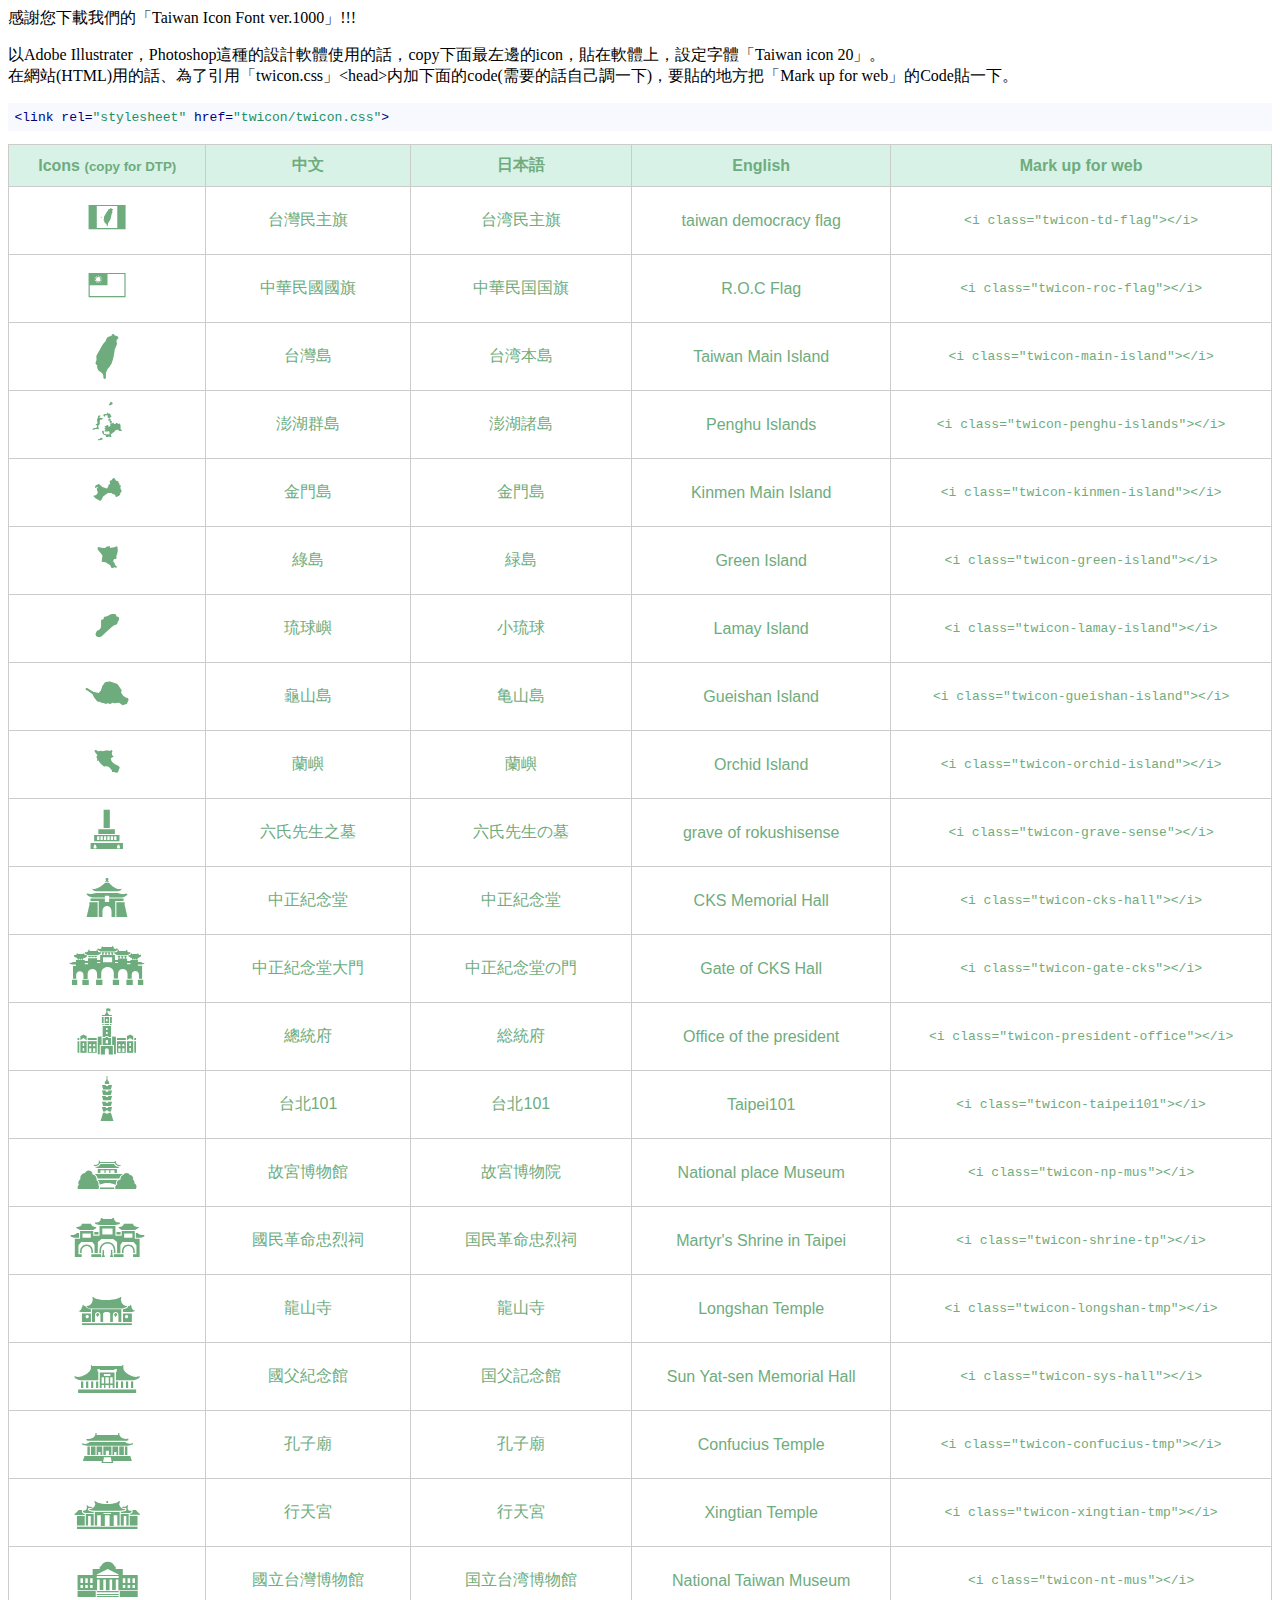
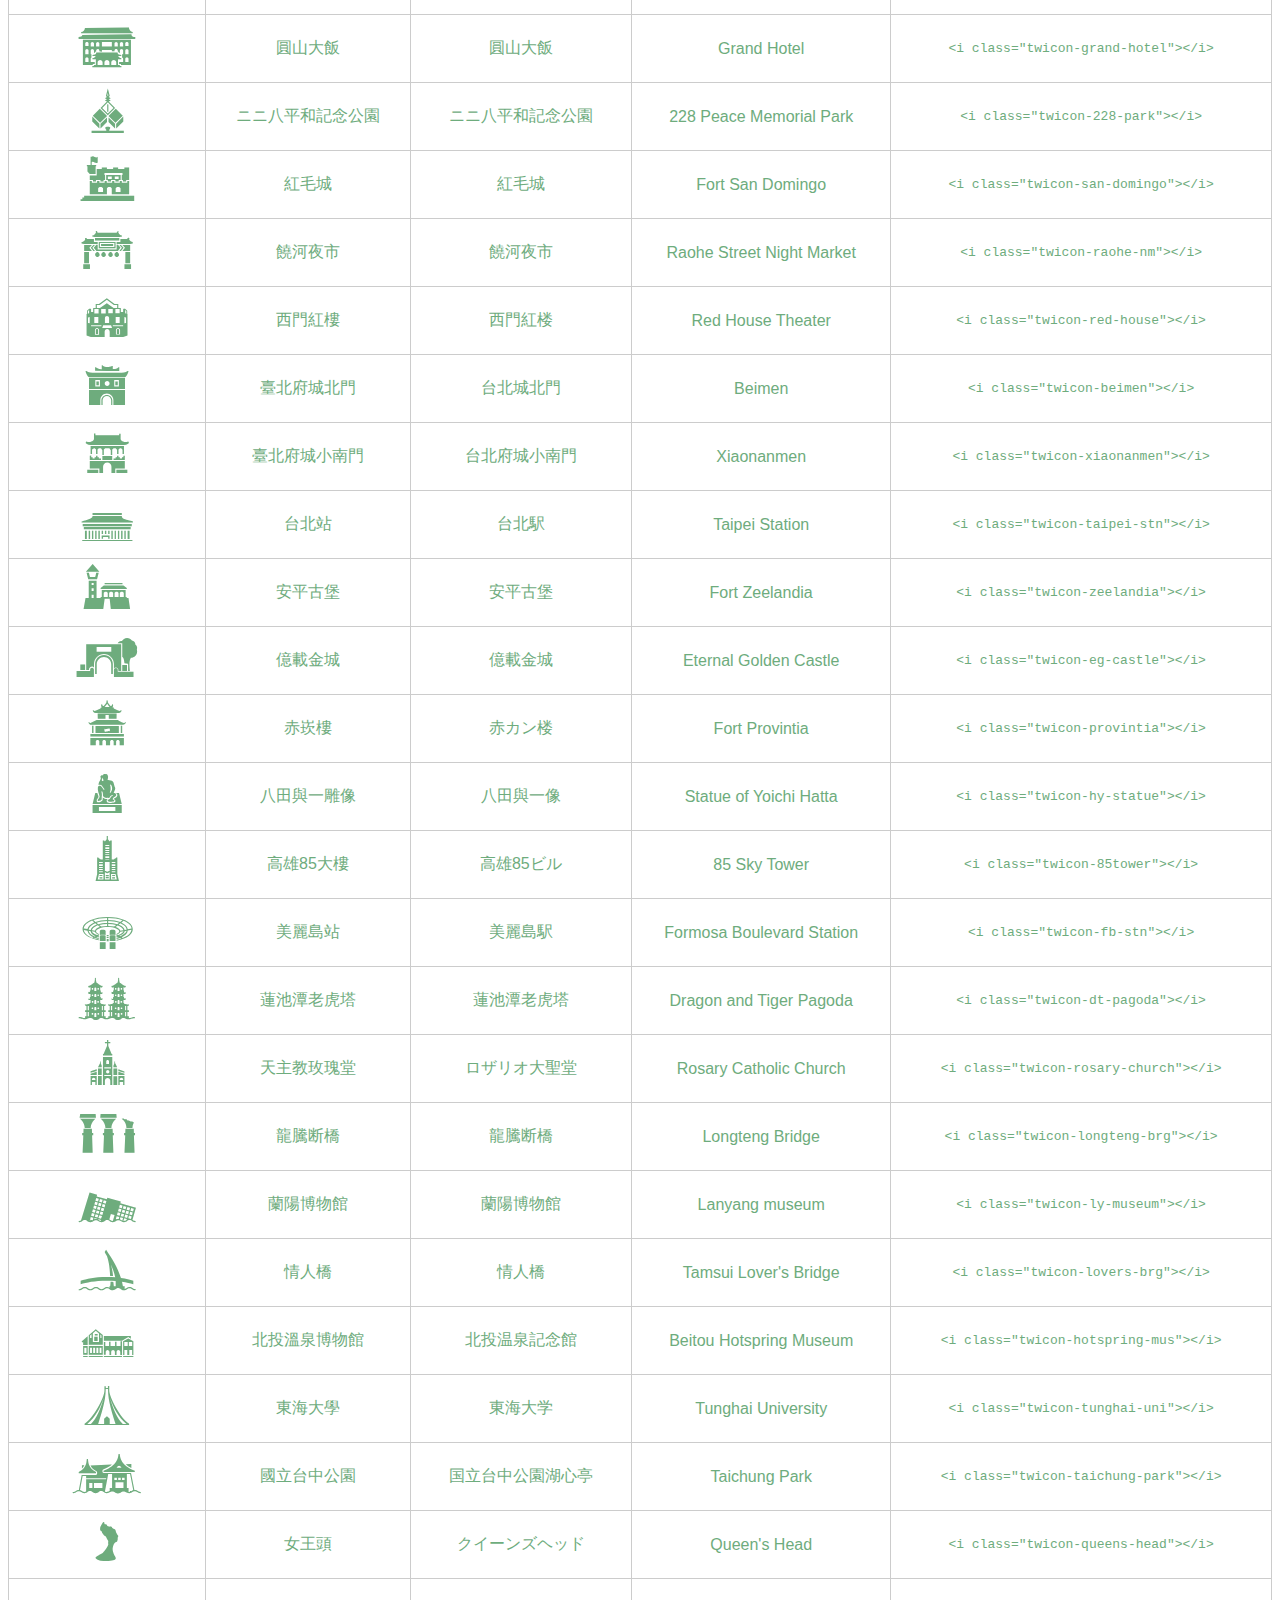
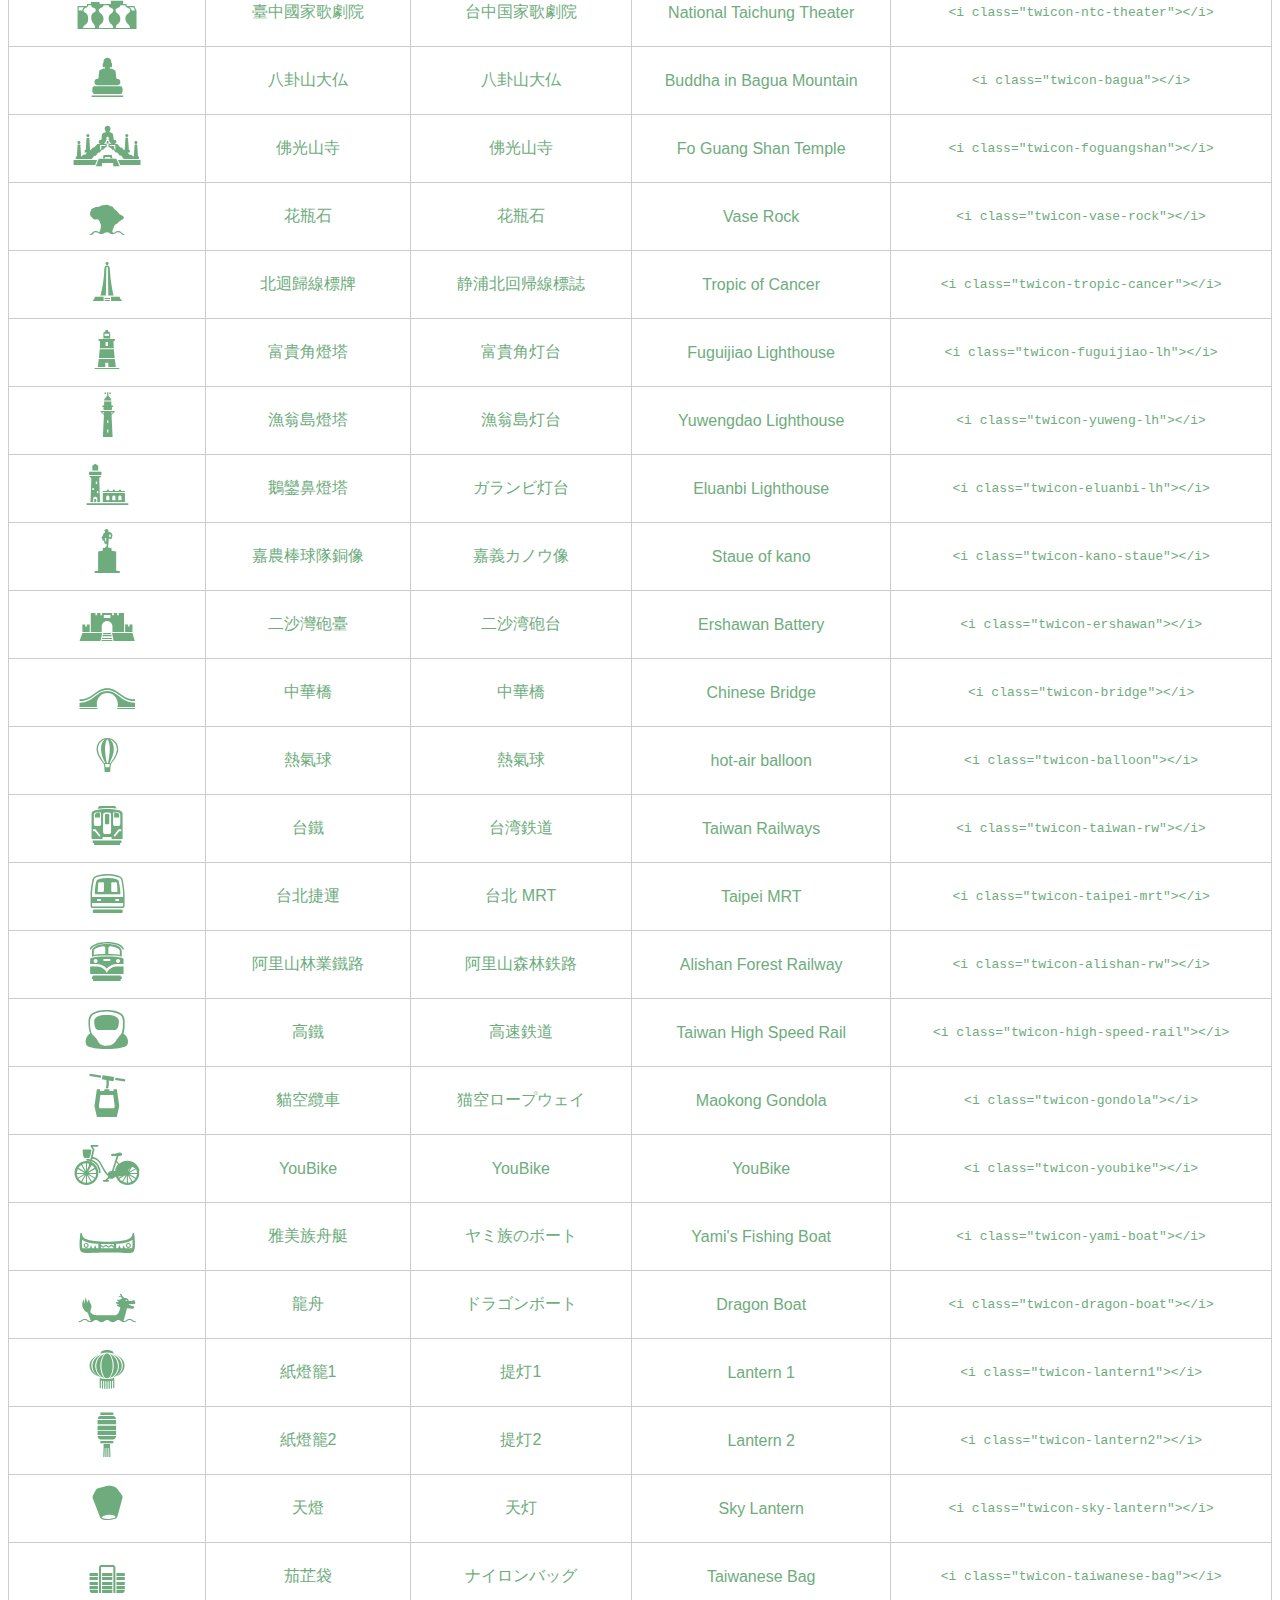
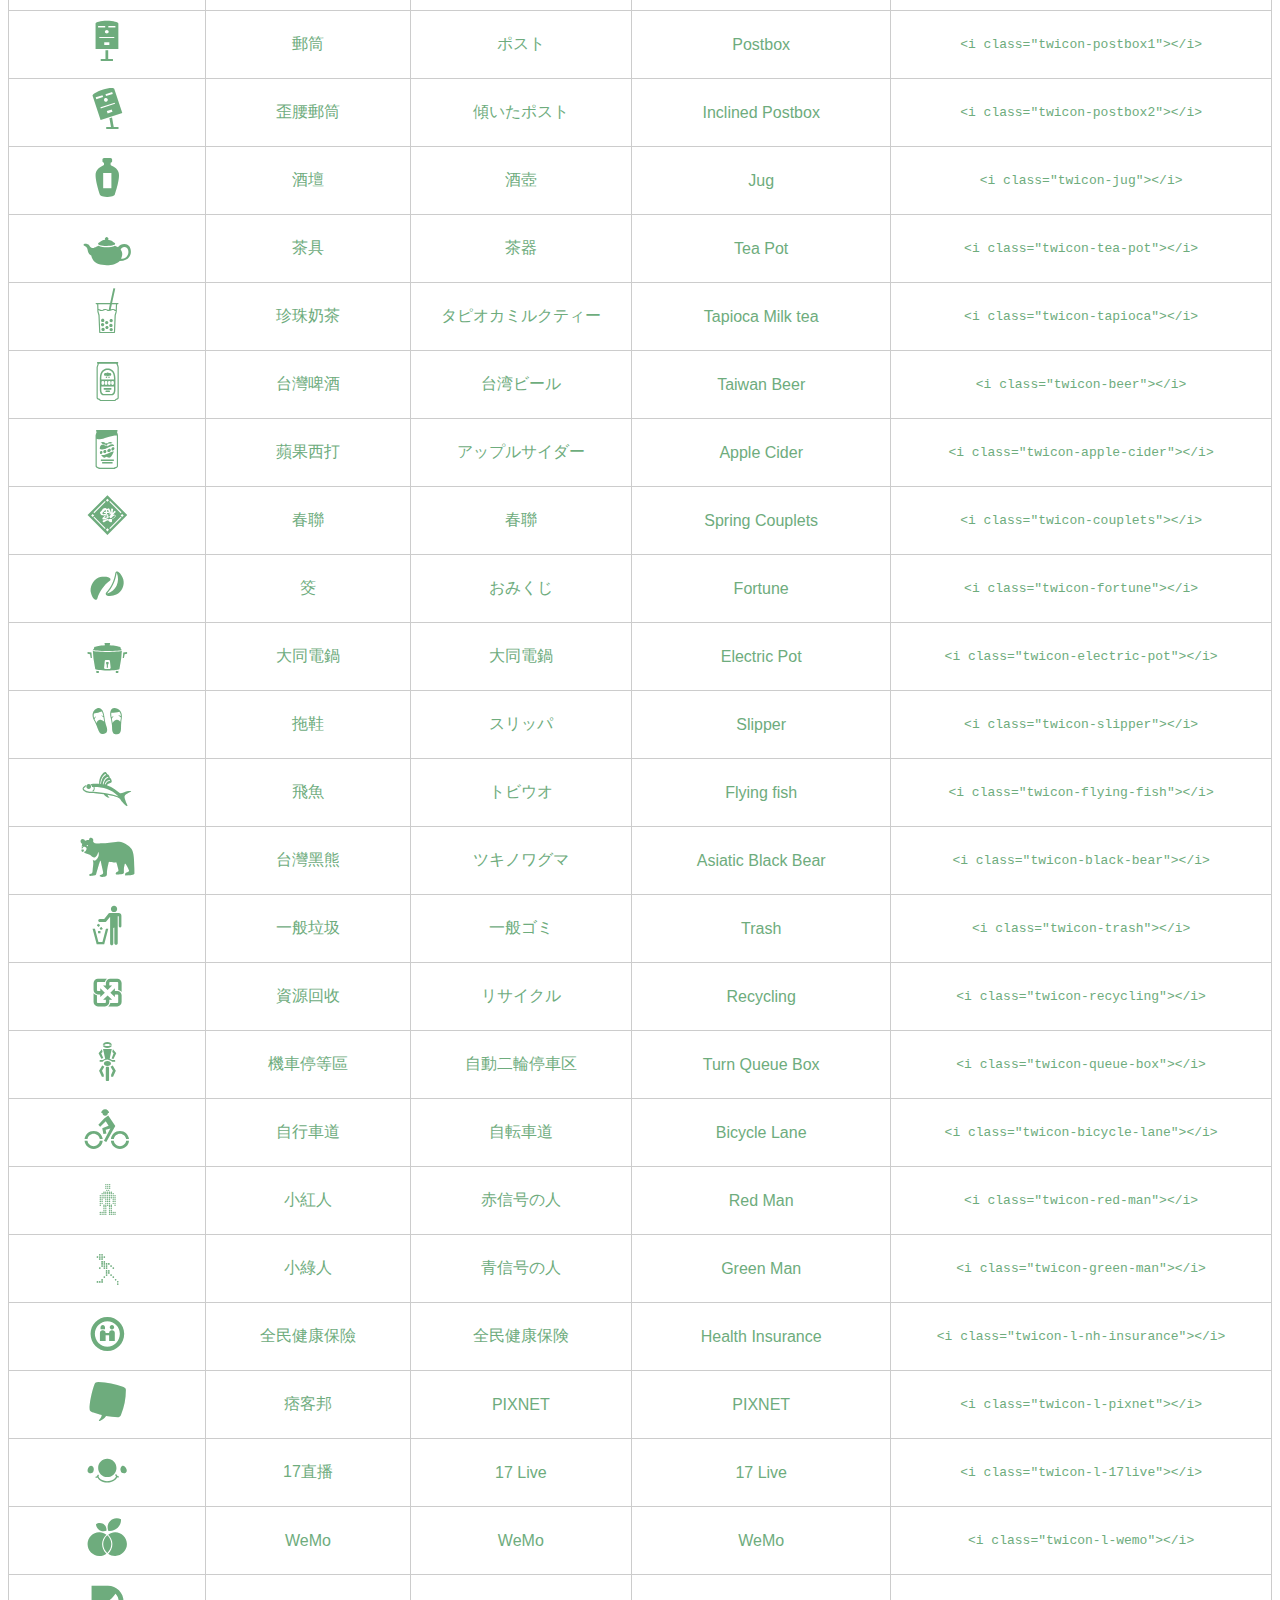
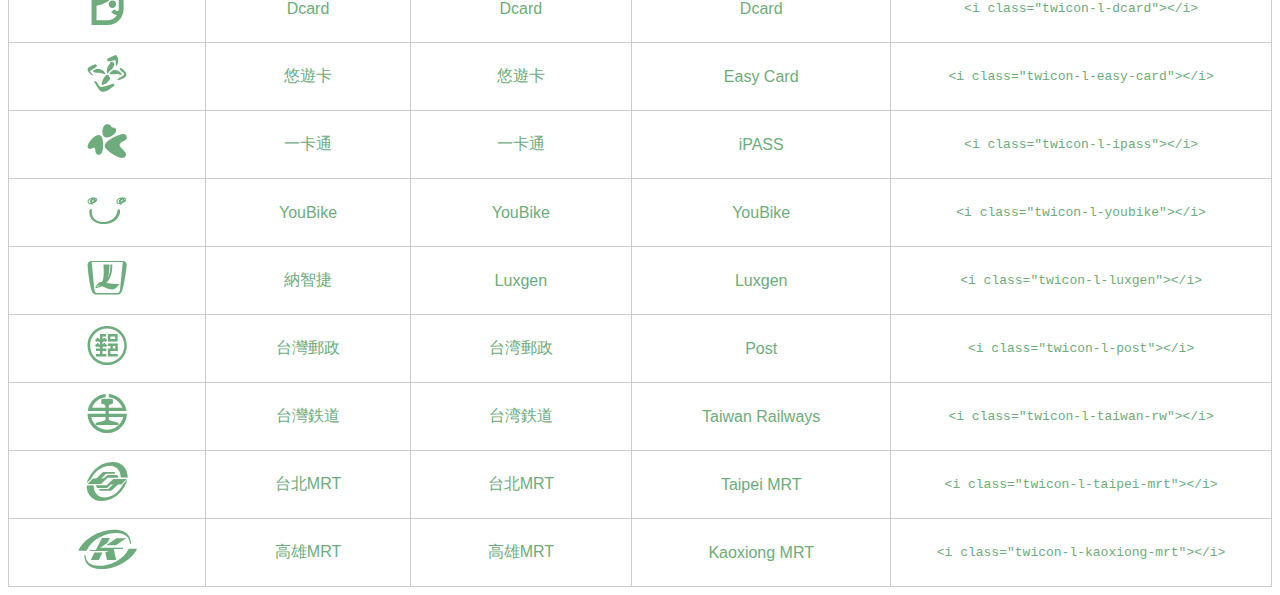
<file: twicon/List.html>
<head>
 <title>一覽表|一覧表|List</title>
 <style type="text/css">
  table{
    width: 100%;
    border-collapse: collapse;
    border-spacing: 0;
    color:#6EAC7D;
    font-family: sans-serif ;
  }

  table th{
    padding: 10px 20px;
    text-align: center;
    border: 1px solid #ccc;
    background-color: #D9F2E7
  }

  table td{
    padding: 0px 20px;
    text-align: center;
    border: 1px solid #ccc;
  }

  table td.icon {
    font-family: "twicon" ;
    font-size: 3.5em ;
    border: 1px solid #ccc;
  }

  table tr:hover{
    background-color: #4A7756;
    color:#fff;
  }

  @font-face {
   font-family: 'twicon';
   src: url('twicon.woff') ;
   src: url('twicon.woff2') ;
  }
 </style>
</head>
<body>
 <p>
   感謝您下載我們的「Taiwan Icon Font ver.1000」!!!
 </p>
 <p>
   以Adobe Illustrater，Photoshop這種的設計軟體使用的話，copy下面最左邊的icon，貼在軟體上，設定字體「Taiwan icon 20」。
  <br>在網站(HTML)用的話、為了引用「twicon.css」&lt;head&gt;内加下面的code(需要的話自己調一下)，要貼的地方把「Mark up for web」的Code貼一下。
  <pre style="display:block;overflow-x:auto;padding:0.5em;color:#000;background:#f8f8ff"><code><span style="color:#000080;font-weight:normal">&lt;<span style="color:#000080;font-weight:normal">link</span> <span class="hljs-attr">rel</span>=<span style="color:#219161">&quot;stylesheet&quot;</span> <span class="hljs-attr">href</span>=<span style="color:#219161">&quot;twicon/twicon.css&quot;</span>&gt;</span></code></pre>

 <table>
  <tr>
    <th>Icons <small>(copy for DTP)</small></th>
    <th>中文</th>
    <th>日本語</th>
    <th>English</th>
    <th>Mark up for web</th>
  </tr>
  <tr>
    <td class="icon">ꀀ</td>
    <td>台灣民主旗</td>
    <td>台湾民主旗</td>
    <td>taiwan democracy flag</td>
    <td><code>&lt;i class="twicon-td-flag"&gt;&lt;/i&gt;</code></td>
  </tr>
  <tr>
    <td class="icon">ꀁ</td>
    <td>中華民國國旗</td>
    <td>中華民国国旗</td>
    <td>R.O.C Flag</td>
    <td><code>&lt;i class="twicon-roc-flag"&gt;&lt;/i&gt;</code></td>
  </tr>
  <tr>
    <td class="icon">ꀂ</td>
    <td>台灣島</td>
    <td>台湾本島</td>
    <td>Taiwan Main Island</td>
    <td><code>&lt;i class="twicon-main-island"&gt;&lt;/i&gt;</code></td>
  </tr>
  <tr>
    <td class="icon">ꀃ</td>
    <td>澎湖群島</td>
    <td>澎湖諸島</td>
    <td>Penghu Islands</td>
    <td><code>&lt;i class="twicon-penghu-islands"&gt;&lt;/i&gt;</code></td>
  </tr>
  <tr>
    <td class="icon">ꀄ</td>
    <td>金門島</td>
    <td>金門島</td>
    <td>Kinmen Main Island</td>
    <td><code>&lt;i class="twicon-kinmen-island"&gt;&lt;/i&gt;</code></td>
  </tr>
  <tr>
    <td class="icon">ꀅ</td>
    <td>綠島</td>
    <td>緑島</td>
    <td>Green Island</td>
    <td><code>&lt;i class="twicon-green-island"&gt;&lt;/i&gt;</code></td>
  </tr>
  <tr>
    <td class="icon">ꀆ</td>
    <td>琉球嶼</td>
    <td>小琉球</td>
    <td>Lamay Island</td>
    <td><code>&lt;i class="twicon-lamay-island"&gt;&lt;/i&gt;</code></td>
  </tr>
  <tr>
    <td class="icon">ꀇ</td>
    <td>龜山島</td>
    <td>亀山島</td>
    <td>Gueishan Island</td>
    <td><code>&lt;i class="twicon-gueishan-island"&gt;&lt;/i&gt;</code></td>
  </tr>
  <tr>
    <td class="icon">ꀈ</td>
    <td>蘭嶼</td>
    <td>蘭嶼</td>
    <td>Orchid Island</td>
    <td><code>&lt;i class="twicon-orchid-island"&gt;&lt;/i&gt;</code></td>
  </tr>
  <tr>
    <td class="icon">ꀉ</td>
    <td>六氏先生之墓</td>
    <td>六氏先生の墓</td>
    <td>grave of rokushisense</td>
    <td><code>&lt;i class="twicon-grave-sense"&gt;&lt;/i&gt;</code></td>
  </tr>
  <tr>
    <td class="icon">ꀊ</td>
    <td>中正紀念堂</td>
    <td>中正紀念堂</td>
    <td>CKS Memorial Hall</td>
    <td><code>&lt;i class="twicon-cks-hall"&gt;&lt;/i&gt;</code></td>
  </tr>
  <tr>
    <td class="icon">ꀋ</td>
    <td>中正紀念堂大門</td>
    <td>中正紀念堂の門</td>
    <td>Gate of CKS Hall</td>
    <td><code>&lt;i class="twicon-gate-cks"&gt;&lt;/i&gt;</code></td>
  </tr>
  <tr>
    <td class="icon">ꀌ</td>
    <td>總統府</td>
    <td>総統府</td>
    <td>Office of the president</td>
    <td><code>&lt;i class="twicon-president-office"&gt;&lt;/i&gt;</code></td>
  </tr>
  <tr>
    <td class="icon">ꀍ</td>
    <td>台北101</td>
    <td>台北101</td>
    <td>Taipei101</td>
    <td><code>&lt;i class="twicon-taipei101"&gt;&lt;/i&gt;</code></td>
  </tr>
  <tr>
    <td class="icon">ꀎ</td>
    <td>故宮博物館</td>
    <td>故宮博物院</td>
    <td>National place Museum</td>
    <td><code>&lt;i class="twicon-np-mus"&gt;&lt;/i&gt;</code></td>
  </tr>
  <tr>
    <td class="icon">ꀏ</td>
    <td>國民革命忠烈祠</td>
    <td>国民革命忠烈祠</td>
    <td>Martyr's Shrine in Taipei</td>
    <td><code>&lt;i class="twicon-shrine-tp"&gt;&lt;/i&gt;</code></td>
  </tr>
  <tr>
    <td class="icon">ꀐ</td>
    <td>龍山寺</td>
    <td>龍山寺</td>
    <td>Longshan Temple</td>
    <td><code>&lt;i class="twicon-longshan-tmp"&gt;&lt;/i&gt;</code></td>
  </tr>
  <tr>
    <td class="icon">ꀑ</td>
    <td>國父紀念館</td>
    <td>国父記念館</td>
    <td>Sun Yat-sen Memorial Hall</td>
    <td><code>&lt;i class="twicon-sys-hall"&gt;&lt;/i&gt;</code></td>
  </tr>
  <tr>
    <td class="icon">ꀒ</td>
    <td>孔子廟</td>
    <td>孔子廟</td>
    <td>Confucius Temple</td>
    <td><code>&lt;i class="twicon-confucius-tmp"&gt;&lt;/i&gt;</code></td>
  </tr>
  <tr>
    <td class="icon">ꀓ</td>
    <td>行天宮</td>
    <td>行天宮</td>
    <td>Xingtian Temple</td>
    <td><code>&lt;i class="twicon-xingtian-tmp"&gt;&lt;/i&gt;</code></td>
  </tr>
  <tr>
    <td class="icon">ꀔ</td>
    <td>國立台灣博物館</td>
    <td>国立台湾博物館</td>
    <td>National Taiwan Museum</td>
    <td><code>&lt;i class="twicon-nt-mus"&gt;&lt;/i&gt;</code></td>
  </tr>
  <tr>
    <td class="icon">ꀕ</td>
    <td>圓山大飯</td>
    <td>圓山大飯</td>
    <td>Grand Hotel</td>
    <td><code>&lt;i class="twicon-grand-hotel"&gt;&lt;/i&gt;</code></td>
  </tr>
  <tr>
    <td class="icon">ꀖ</td>
    <td>ニニ八平和記念公園</td>
    <td>ニニ八平和記念公園</td>
    <td>228 Peace Memorial Park</td>
    <td><code>&lt;i class="twicon-228-park"&gt;&lt;/i&gt;</code></td>
  </tr>
  <tr>
    <td class="icon">ꀗ</td>
    <td>紅毛城</td>
    <td>紅毛城</td>
    <td>Fort San Domingo</td>
    <td><code>&lt;i class="twicon-san-domingo"&gt;&lt;/i&gt;</code></td>
  </tr>
  <tr>
    <td class="icon">ꀘ</td>
    <td>饒河夜市</td>
    <td>饒河夜市</td>
    <td>Raohe Street Night Market</td>
    <td><code>&lt;i class="twicon-raohe-nm"&gt;&lt;/i&gt;</code></td>
  </tr>
  <tr>
    <td class="icon">ꀙ</td>
    <td>西門紅樓</td>
    <td>西門紅楼</td>
    <td>Red House Theater</td>
    <td><code>&lt;i class="twicon-red-house"&gt;&lt;/i&gt;</code></td>
  </tr>
  <tr>
    <td class="icon">ꀚ</td>
    <td>臺北府城北門</td>
    <td>台北城北門</td>
    <td>Beimen</td>
    <td><code>&lt;i class="twicon-beimen"&gt;&lt;/i&gt;</code></td>
  </tr>
  <tr>
    <td class="icon">ꀛ</td>
    <td>臺北府城小南門</td>
    <td>台北府城小南門</td>
    <td>Xiaonanmen</td>
    <td><code>&lt;i class="twicon-xiaonanmen"&gt;&lt;/i&gt;</code></td>
  </tr>
  <tr>
    <td class="icon">ꀜ</td>
    <td>台北站</td>
    <td>台北駅</td>
    <td>Taipei Station</td>
    <td><code>&lt;i class="twicon-taipei-stn"&gt;&lt;/i&gt;</code></td>
  </tr>
  <tr>
    <td class="icon">ꀝ</td>
    <td>安平古堡</td>
    <td>安平古堡</td>
    <td>Fort Zeelandia</td>
    <td><code>&lt;i class="twicon-zeelandia"&gt;&lt;/i&gt;</code></td>
  </tr>
  <tr>
    <td class="icon">ꀞ</td>
    <td>億載金城</td>
    <td>億載金城</td>
    <td>Eternal Golden Castle</td>
    <td><code>&lt;i class="twicon-eg-castle"&gt;&lt;/i&gt;</code></td>
  </tr>
  <tr>
    <td class="icon">ꀟ</td>
    <td>赤崁樓</td>
    <td>赤カン楼</td>
    <td>Fort Provintia</td>
    <td><code>&lt;i class="twicon-provintia"&gt;&lt;/i&gt;</code></td>
  </tr>
  <tr>
    <td class="icon">ꀠ</td>
    <td>八田與一雕像</td>
    <td>八田與一像</td>
    <td>Statue of Yoichi Hatta</td>
    <td><code>&lt;i class="twicon-hy-statue"&gt;&lt;/i&gt;</code></td>
  </tr>
  <tr>
    <td class="icon">ꀡ</td>
    <td>高雄85大樓</td>
    <td>高雄85ビル</td>
    <td>85 Sky Tower</td>
    <td><code>&lt;i class="twicon-85tower"&gt;&lt;/i&gt;</code></td>
  </tr>
  <tr>
    <td class="icon">ꀢ</td>
    <td>美麗島站</td>
    <td>美麗島駅</td>
    <td>Formosa Boulevard Station</td>
    <td><code>&lt;i class="twicon-fb-stn"&gt;&lt;/i&gt;</code></td>
  </tr>
  <tr>
    <td class="icon">ꀣ</td>
    <td>蓮池潭老虎塔</td>
    <td>蓮池潭老虎塔</td>
    <td>Dragon and Tiger Pagoda</td>
    <td><code>&lt;i class="twicon-dt-pagoda"&gt;&lt;/i&gt;</code></td>
  </tr>
  <tr>
    <td class="icon">ꀤ</td>
    <td>天主教玫瑰堂</td>
    <td>ロザリオ大聖堂</td>
    <td>Rosary Catholic Church</td>
    <td><code>&lt;i class="twicon-rosary-church"&gt;&lt;/i&gt;</code></td>
  </tr>
  <tr>
    <td class="icon">ꀥ</td>
    <td>龍騰断橋</td>
    <td>龍騰断橋</td>
    <td>Longteng Bridge</td>
    <td><code>&lt;i class="twicon-longteng-brg"&gt;&lt;/i&gt;</code></td>
  </tr>
  <tr>
    <td class="icon">ꀦ</td>
    <td>蘭陽博物館</td>
    <td>蘭陽博物館</td>
    <td>Lanyang museum</td>
    <td><code>&lt;i class="twicon-ly-museum"&gt;&lt;/i&gt;</code></td>
  </tr>
  <tr>
    <td class="icon">ꀧ</td>
    <td>情人橋</td>
    <td>情人橋</td>
    <td>Tamsui Lover's Bridge</td>
    <td><code>&lt;i class="twicon-lovers-brg"&gt;&lt;/i&gt;</code></td>
  </tr>
  <tr>
    <td class="icon">ꀨ</td>
    <td>北投溫泉博物館</td>
    <td>北投温泉記念館</td>
    <td>Beitou Hotspring Museum</td>
    <td><code>&lt;i class="twicon-hotspring-mus"&gt;&lt;/i&gt;</code></td>
  </tr>
  <tr>
    <td class="icon">ꀩ</td>
    <td>東海大學</td>
    <td>東海大学</td>
    <td>Tunghai University</td>
    <td><code>&lt;i class="twicon-tunghai-uni"&gt;&lt;/i&gt;</code></td>
  </tr>
  <tr>
    <td class="icon">ꀪ</td>
    <td>國立台中公園</td>
    <td>国立台中公園湖心亭</td>
    <td>Taichung Park</td>
    <td><code>&lt;i class="twicon-taichung-park"&gt;&lt;/i&gt;</code></td>
  </tr>
  <tr>
    <td class="icon">ꀫ</td>
    <td>女王頭</td>
    <td>クイーンズヘッド</td>
    <td>Queen's Head</td>
    <td><code>&lt;i class="twicon-queens-head"&gt;&lt;/i&gt;</code></td>
  </tr>
  <tr>
    <td class="icon">ꀬ</td>
    <td>臺中國家歌劇院</td>
    <td>台中国家歌劇院</td>
    <td>National Taichung Theater</td>
    <td><code>&lt;i class="twicon-ntc-theater"&gt;&lt;/i&gt;</code></td>
  </tr>
  <tr>
    <td class="icon">ꀭ</td>
    <td>八卦山大仏</td>
    <td>八卦山大仏</td>
    <td>Buddha in Bagua Mountain</td>
    <td><code>&lt;i class="twicon-bagua"&gt;&lt;/i&gt;</code></td>
  </tr>
  <tr>
    <td class="icon">ꀮ</td>
    <td>佛光山寺</td>
    <td>佛光山寺</td>
    <td>Fo Guang Shan Temple</td>
    <td><code>&lt;i class="twicon-foguangshan"&gt;&lt;/i&gt;</code></td>
  </tr>
  <tr>
    <td class="icon">ꀯ</td>
    <td>花瓶石</td>
    <td>花瓶石</td>
    <td>Vase Rock</td>
    <td><code>&lt;i class="twicon-vase-rock"&gt;&lt;/i&gt;</code></td>
  </tr>
  <tr>
    <td class="icon">ꀰ</td>
    <td>北迴歸線標牌</td>
    <td>静浦北回帰線標誌</td>
    <td>Tropic of Cancer</td>
    <td><code>&lt;i class="twicon-tropic-cancer"&gt;&lt;/i&gt;</code></td>
  </tr>
  <tr>
    <td class="icon">ꀱ</td>
    <td>富貴角燈塔</td>
    <td>富貴角灯台</td>
    <td>Fuguijiao Lighthouse</td>
    <td><code>&lt;i class="twicon-fuguijiao-lh"&gt;&lt;/i&gt;</code></td>
  </tr>
  <tr>
    <td class="icon">ꀲ</td>
    <td>漁翁島燈塔</td>
    <td>漁翁島灯台</td>
    <td>Yuwengdao Lighthouse</td>
    <td><code>&lt;i class="twicon-yuweng-lh"&gt;&lt;/i&gt;</code></td>
  </tr>
  <tr>
    <td class="icon">ꀳ</td>
    <td>鵝鑾鼻燈塔</td>
    <td>ガランビ灯台</td>
    <td>Eluanbi Lighthouse</td>
    <td><code>&lt;i class="twicon-eluanbi-lh"&gt;&lt;/i&gt;</code></td>
  </tr>
  <tr>
    <td class="icon">ꀴ</td>
    <td>嘉農棒球隊銅像</td>
    <td>嘉義カノウ像</td>
    <td>Staue of kano</td>
    <td><code>&lt;i class="twicon-kano-staue"&gt;&lt;/i&gt;</code></td>
  </tr>
  <tr>
    <td class="icon">ꀵ</td>
    <td>二沙灣砲臺</td>
    <td>二沙湾砲台</td>
    <td>Ershawan Battery</td>
    <td><code>&lt;i class="twicon-ershawan"&gt;&lt;/i&gt;</code></td>
  </tr>
  <tr>
    <td class="icon">ꀶ</td>
    <td>中華橋</td>
    <td>中華橋</td>
    <td>Chinese Bridge</td>
    <td><code>&lt;i class="twicon-bridge"&gt;&lt;/i&gt;</code></td>
  </tr>
  <tr>
    <td class="icon">ꀷ</td>
    <td>熱氣球</td>
    <td>熱氣球</td>
    <td>hot‐air balloon</td>
    <td><code>&lt;i class="twicon-balloon"&gt;&lt;/i&gt;</code></td>
  </tr>
  <tr>
    <td class="icon">ꀸ</td>
    <td>台鐵</td>
    <td>台湾鉄道</td>
    <td>Taiwan Railways</td>
    <td><code>&lt;i class="twicon-taiwan-rw"&gt;&lt;/i&gt;</code></td>
  </tr>
  <tr>
    <td class="icon">ꀹ</td>
    <td>台北捷運</td>
    <td>台北 MRT</td>
    <td>Taipei MRT</td>
    <td><code>&lt;i class="twicon-taipei-mrt"&gt;&lt;/i&gt;</code></td>
  </tr>
  <tr>
    <td class="icon">ꀺ</td>
    <td>阿里山林業鐵路</td>
    <td>阿里山森林鉄路</td>
    <td>Alishan Forest Railway</td>
    <td><code>&lt;i class="twicon-alishan-rw"&gt;&lt;/i&gt;</code></td>
  </tr>
  <tr>
    <td class="icon">ꀻ</td>
    <td>高鐵</td>
    <td>高速鉄道</td>
    <td>Taiwan High Speed Rail</td>
    <td><code>&lt;i class="twicon-high-speed-rail"&gt;&lt;/i&gt;</code></td>
  </tr>
  <tr>
    <td class="icon">ꀼ</td>
    <td>貓空纜車</td>
    <td>猫空ロープウェイ</td>
    <td>Maokong Gondola</td>
    <td><code>&lt;i class="twicon-gondola"&gt;&lt;/i&gt;</code></td>
  </tr>
  <tr>
    <td class="icon">ꀽ</td>
    <td>YouBike</td>
    <td>YouBike</td>
    <td>YouBike</td>
    <td><code>&lt;i class="twicon-youbike"&gt;&lt;/i&gt;</code></td>
  </tr>
  <tr>
    <td class="icon">ꀾ</td>
    <td>雅美族舟艇</td>
    <td>ヤミ族のボート</td>
    <td>Yami's Fishing Boat</td>
    <td><code>&lt;i class="twicon-yami-boat"&gt;&lt;/i&gt;</code></td>
  </tr>
  <tr>
    <td class="icon">ꀿ</td>
    <td>龍舟</td>
    <td>ドラゴンボート</td>
    <td>Dragon Boat</td>
    <td><code>&lt;i class="twicon-dragon-boat"&gt;&lt;/i&gt;</code></td>
  </tr>
  <tr>
    <td class="icon">ꁀ</td>
    <td>紙燈籠1</td>
    <td>提灯1</td>
    <td>Lantern 1</td>
    <td><code>&lt;i class="twicon-lantern1"&gt;&lt;/i&gt;</code></td>
  </tr>
  <tr>
    <td class="icon">ꁁ</td>
    <td>紙燈籠2</td>
    <td>提灯2</td>
    <td>Lantern 2</td>
    <td><code>&lt;i class="twicon-lantern2"&gt;&lt;/i&gt;</code></td>
  </tr>
  <tr>
    <td class="icon">ꁂ</td>
    <td>天燈</td>
    <td>天灯</td>
    <td>Sky Lantern</td>
    <td><code>&lt;i class="twicon-sky-lantern"&gt;&lt;/i&gt;</code></td>
  </tr>
  <tr>
    <td class="icon">ꁃ</td>
    <td>茄芷袋</td>
    <td>ナイロンバッグ</td>
    <td>Taiwanese Bag</td>
    <td><code>&lt;i class="twicon-taiwanese-bag"&gt;&lt;/i&gt;</code></td>
  </tr>
  <tr>
    <td class="icon">ꁄ</td>
    <td>郵筒</td>
    <td>ポスト</td>
    <td>Postbox</td>
    <td><code>&lt;i class="twicon-postbox1"&gt;&lt;/i&gt;</code></td>
  </tr>
  <tr>
    <td class="icon">ꁅ</td>
    <td>歪腰郵筒</td>
    <td>傾いたポスト</td>
    <td>Inclined Postbox</td>
    <td><code>&lt;i class="twicon-postbox2"&gt;&lt;/i&gt;</code></td>
  </tr>
  <tr>
    <td class="icon">ꁆ</td>
    <td>酒壇</td>
    <td>酒壺</td>
    <td>Jug</td>
    <td><code>&lt;i class="twicon-jug"&gt;&lt;/i&gt;</code></td>
  </tr>
  <tr>
    <td class="icon">ꁇ</td>
    <td>茶具</td>
    <td>茶器</td>
    <td>Tea Pot</td>
    <td><code>&lt;i class="twicon-tea-pot"&gt;&lt;/i&gt;</code></td>
  </tr>
  <tr>
    <td class="icon">ꁈ</td>
    <td>珍珠奶茶</td>
    <td>タピオカミルクティー</td>
    <td>Tapioca Milk tea</td>
    <td><code>&lt;i class="twicon-tapioca"&gt;&lt;/i&gt;</code></td>
  </tr>
  <tr>
    <td class="icon">ꁉ</td>
    <td>台灣啤酒</td>
    <td>台湾ビール</td>
    <td>Taiwan Beer</td>
    <td><code>&lt;i class="twicon-beer"&gt;&lt;/i&gt;</code></td>
  </tr>
  <tr>
    <td class="icon">ꁊ</td>
    <td>蘋果西打</td>
    <td>アップルサイダー</td>
    <td>Apple Cider</td>
    <td><code>&lt;i class="twicon-apple-cider"&gt;&lt;/i&gt;</code></td>
  </tr>
  <tr>
    <td class="icon">ꁋ</td>
    <td>春聯</td>
    <td>春聯</td>
    <td>Spring Couplets</td>
    <td><code>&lt;i class="twicon-couplets"&gt;&lt;/i&gt;</code></td>
  </tr>
  <tr>
    <td class="icon">ꁌ</td>
    <td>筊</td>
    <td>おみくじ</td>
    <td>Fortune</td>
    <td><code>&lt;i class="twicon-fortune"&gt;&lt;/i&gt;</code></td>
  </tr>
  <tr>
    <td class="icon">ꁍ</td>
    <td>大同電鍋</td>
    <td>大同電鍋</td>
    <td>Electric Pot</td>
    <td><code>&lt;i class="twicon-electric-pot"&gt;&lt;/i&gt;</code></td>
  </tr>
  <tr>
    <td class="icon">ꁎ</td>
    <td>拖鞋</td>
    <td>スリッパ</td>
    <td>Slipper</td>
    <td><code>&lt;i class="twicon-slipper"&gt;&lt;/i&gt;</code></td>
  </tr>
  <tr>
    <td class="icon">ꁏ</td>
    <td>飛魚</td>
    <td>トビウオ</td>
    <td>Flying fish</td>
    <td><code>&lt;i class="twicon-flying-fish"&gt;&lt;/i&gt;</code></td>
  </tr>
  <tr>
    <td class="icon">ꁐ</td>
    <td>台灣黑熊</td>
    <td>ツキノワグマ</td>
    <td>Asiatic Black Bear</td>
    <td><code>&lt;i class="twicon-black-bear"&gt;&lt;/i&gt;</code></td>
  </tr>
  <tr>
    <td class="icon">ꁒ</td>
    <td>一般垃圾</td>
    <td>一般ゴミ</td>
    <td>Trash</td>
    <td><code>&lt;i class="twicon-trash"&gt;&lt;/i&gt;</code></td>
  </tr>
  <tr>
    <td class="icon">ꁑ</td>
    <td>資源回收</td>
    <td>リサイクル</td>
    <td>Recycling</td>
    <td><code>&lt;i class="twicon-recycling"&gt;&lt;/i&gt;</code></td>
  </tr>
  <tr>
    <td class="icon">ꁓ</td>
    <td>機車停等區</td>
    <td>自動二輪停車区</td>
    <td>Turn Queue Box</td>
    <td><code>&lt;i class="twicon-queue-box"&gt;&lt;/i&gt;</code></td>
  </tr>
  <tr>
    <td class="icon">ꁔ</td>
    <td>自行車道</td>
    <td>自転車道</td>
    <td>Bicycle Lane</td>
    <td><code>&lt;i class="twicon-bicycle-lane"&gt;&lt;/i&gt;</code></td>
  </tr>
  <tr>
    <td class="icon">ꁕ</td>
    <td>小紅人</td>
    <td>赤信号の人</td>
    <td>Red Man</td>
    <td><code>&lt;i class="twicon-red-man"&gt;&lt;/i&gt;</code></td>
  </tr>
  <tr>
    <td class="icon">ꁖ</td>
    <td>小綠人</td>
    <td>青信号の人</td>
    <td>Green Man</td>
    <td><code>&lt;i class="twicon-green-man"&gt;&lt;/i&gt;</code></td>
  </tr>
  <tr>
    <td class="icon">ꁗ</td>
    <td>全民健康保險</td>
    <td>全民健康保険</td>
    <td>Health Insurance</td>
    <td><code>&lt;i class="twicon-l-nh-insurance"&gt;&lt;/i&gt;</code></td>
  </tr>
  <tr>
    <td class="icon">ꁘ</td>
    <td>痞客邦</td>
    <td>PIXNET</td>
    <td>PIXNET</td>
    <td><code>&lt;i class="twicon-l-pixnet"&gt;&lt;/i&gt;</code></td>
  </tr>
  <tr>
    <td class="icon">ꁙ</td>
    <td>17直播</td>
    <td>17 Live</td>
    <td>17 Live</td>
    <td><code>&lt;i class="twicon-l-17live"&gt;&lt;/i&gt;</code></td>
  </tr>
  <tr>
    <td class="icon">ꁚ</td>
    <td>WeMo</td>
    <td>WeMo</td>
    <td>WeMo</td>
    <td><code>&lt;i class="twicon-l-wemo"&gt;&lt;/i&gt;</code></td>
  </tr>
  <tr>
    <td class="icon">ꁛ</td>
    <td>Dcard</td>
    <td>Dcard</td>
    <td>Dcard</td>
    <td><code>&lt;i class="twicon-l-dcard"&gt;&lt;/i&gt;</code></td>
  </tr>
  <tr>
    <td class="icon">ꁜ</td>
    <td>悠遊卡</td>
    <td>悠遊卡</td>
    <td>Easy Card</td>
    <td><code>&lt;i class="twicon-l-easy-card"&gt;&lt;/i&gt;</code></td>
  </tr>
  <tr>
    <td class="icon">ꁝ</td>
    <td>一卡通</td>
    <td>一卡通</td>
    <td>iPASS</td>
    <td><code>&lt;i class="twicon-l-ipass"&gt;&lt;/i&gt;</code></td>
  </tr>
  <tr>
    <td class="icon">ꁞ</td>
    <td>YouBike</td>
    <td>YouBike</td>
    <td>YouBike</td>
    <td><code>&lt;i class="twicon-l-youbike"&gt;&lt;/i&gt;</code></td>
  </tr>
  <tr>
    <td class="icon">ꁟ</td>
    <td>納智捷</td>
    <td>Luxgen</td>
    <td>Luxgen</td>
    <td><code>&lt;i class="twicon-l-luxgen"&gt;&lt;/i&gt;</code></td>
  </tr>
  <tr>
    <td class="icon">ꁠ</td>
    <td>台灣郵政</td>
    <td>台湾郵政</td>
    <td>Post</td>
    <td><code>&lt;i class="twicon-l-post"&gt;&lt;/i&gt;</code></td>
  </tr>
  <tr>
    <td class="icon">ꁡ</td>
    <td>台灣鉄道</td>
    <td>台湾鉄道</td>
    <td>Taiwan Railways</td>
    <td><code>&lt;i class="twicon-l-taiwan-rw"&gt;&lt;/i&gt;</code></td>
  </tr>
  <tr>
    <td class="icon">ꁢ</td>
    <td>台北MRT</td>
    <td>台北MRT</td>
    <td>Taipei MRT</td>
    <td><code>&lt;i class="twicon-l-taipei-mrt"&gt;&lt;/i&gt;</code></td>
  </tr>
  <tr>
    <td class="icon">ꁣ</td>
    <td>高雄MRT</td>
    <td>高雄MRT</td>
    <td>Kaoxiong MRT</td>
    <td><code>&lt;i class="twicon-l-kaoxiong-mrt"&gt;&lt;/i&gt;</code></td>
  </tr>
 </table>
</body>
</file>
